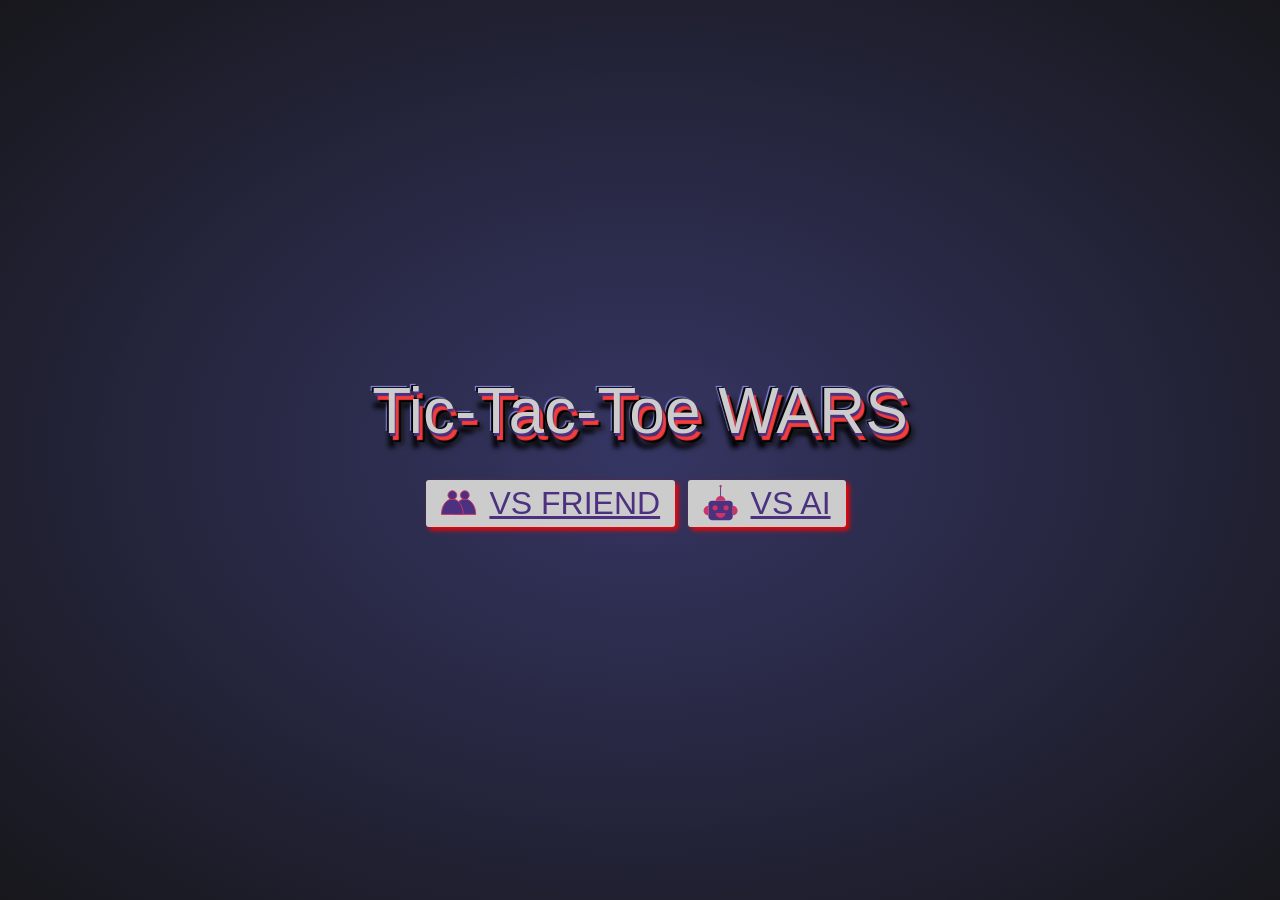
<file: index.html>
<!DOCTYPE html>
<html lang="en">

<head>
    <meta charset="UTF-8">
    <meta name="viewport" content="width=device-width, initial-scale=1.0">
    <link rel="stylesheet" href="style.css">
    <title>choose oppennt</title>
</head>

<body>
    <header>Tic-Tac-Toe WARS</header>
    <div id="buttons">
        <button id="human">
            <svg viewBox="0 0 36.2 25.3">
                <g>
                    <g>
                        <path d="M24.5 24.8 L35.7 24.8 C35.7 16.1 30.7 9 24.5 9 C18.3 9 13.3 16.1 13.3 24.8 Z"
                            style="stroke-miterlimit:10" class="acc3"/>
                        <path
                            d="M20 5 C20 2.5 22 0.5 24.5 0.5 C27 0.5 29 2.5 29 5 C29 7.4 27 9.5 24.5 9.5 C22 9.5 20 7.4 20 5 Z"
                            style="stroke-miterlimit:10" class="acc3"/>
                    </g>
                    <g>
                        <path d="M11.7 24.8 L22.9 24.8 C22.9 16.1 17.9 9 11.7 9 C5.5 9 0.5 16.1 0.5 24.8 Z"
                            style="stroke-miterlimit:10" class="acc3"/>
                        <path
                            d="M7.2 5 C7.2 2.5 9.3 0.5 11.7 0.5 C14.2 0.5 16.2 2.5 16.2 5 C16.2 7.4 14.2 9.5 11.7 9.5 C9.3 9.5 7.2 7.4 7.2 5 Z"
                            style="stroke-miterlimit:10" class="acc3"/>
                    </g>
                </g>
            </svg>

            VS FRIEND
        </button>
        <button id="AI">
            <svg viewBox="0 0 42 43.5">
                <g>
                    <path
                        d="M10.1 19.5 L31.9 19.5 C34.2 19.5 36 21.3 36 23.6 L36 39.4 C36 41.7 34.2 43.5 31.9 43.5 L10.1 43.5 C7.8 43.5 6 41.7 6 39.4 L6 23.6 C6 21.3 7.8 19.5 10.1 19.5 Z"
                        class="acc2" />
                    <path d="M36 31.5 L36 37.5 C39.3 37.5 42 34.8 42 31.5 C42 28.2 39.3 25.5 36 25.5 Z" class="acc1" />
                    <path d="M6 31.5 L6 25.5 C2.7 25.5 0 28.2 0 31.5 C0 34.8 2.7 37.5 6 37.5 Z" class="acc1" />
                    <path d="M21 19.5 L27 19.5 C27 16.2 24.3 13.5 21 13.5 C17.7 13.5 15 16.2 15 19.5 Z" class="acc1" />
                    <path d="M21 34.5 L15 34.5 C15 37.8 17.7 40.5 21 40.5 C24.3 40.5 27 37.8 27 34.5 Z" class="acc1" />
                    <path
                        d="M24.5 28.2 C24.5 26.4 25.9 24.9 27.8 24.9 C29.6 24.9 31.1 26.4 31.1 28.2 C31.1 30 29.6 31.5 27.8 31.5 C25.9 31.5 24.5 30 24.5 28.2 Z"
                        class="acc1" />
                    <path
                        d="M10.9 28.2 C10.9 26.4 12.4 24.9 14.2 24.9 C16.1 24.9 17.5 26.4 17.5 28.2 C17.5 30 16.1 31.5 14.2 31.5 C12.4 31.5 10.9 30 10.9 28.2 Z"
                        class="acc1" />
                    <path d="M20.5 1.5 L20.5 14 L21.5 14 L21.5 1.5 Z"
                        style="stroke:hsl(260, 45%, 35%);stroke-width:0.1;stroke-miterlimit:10" class="acc2" />
                    <path
                        d="M19.5 1.5 C19.5 0.7 20.2 0 21 0 C21.8 0 22.5 0.7 22.5 1.5 C22.5 2.3 21.8 3 21 3 C20.2 3 19.5 2.3 19.5 1.5 Z"
                        class="acc1" />
                </g>
            </svg>
            VS AI
        </button>
    </div>
    <script src="app.js"></script>
</body>

</html>
</file>
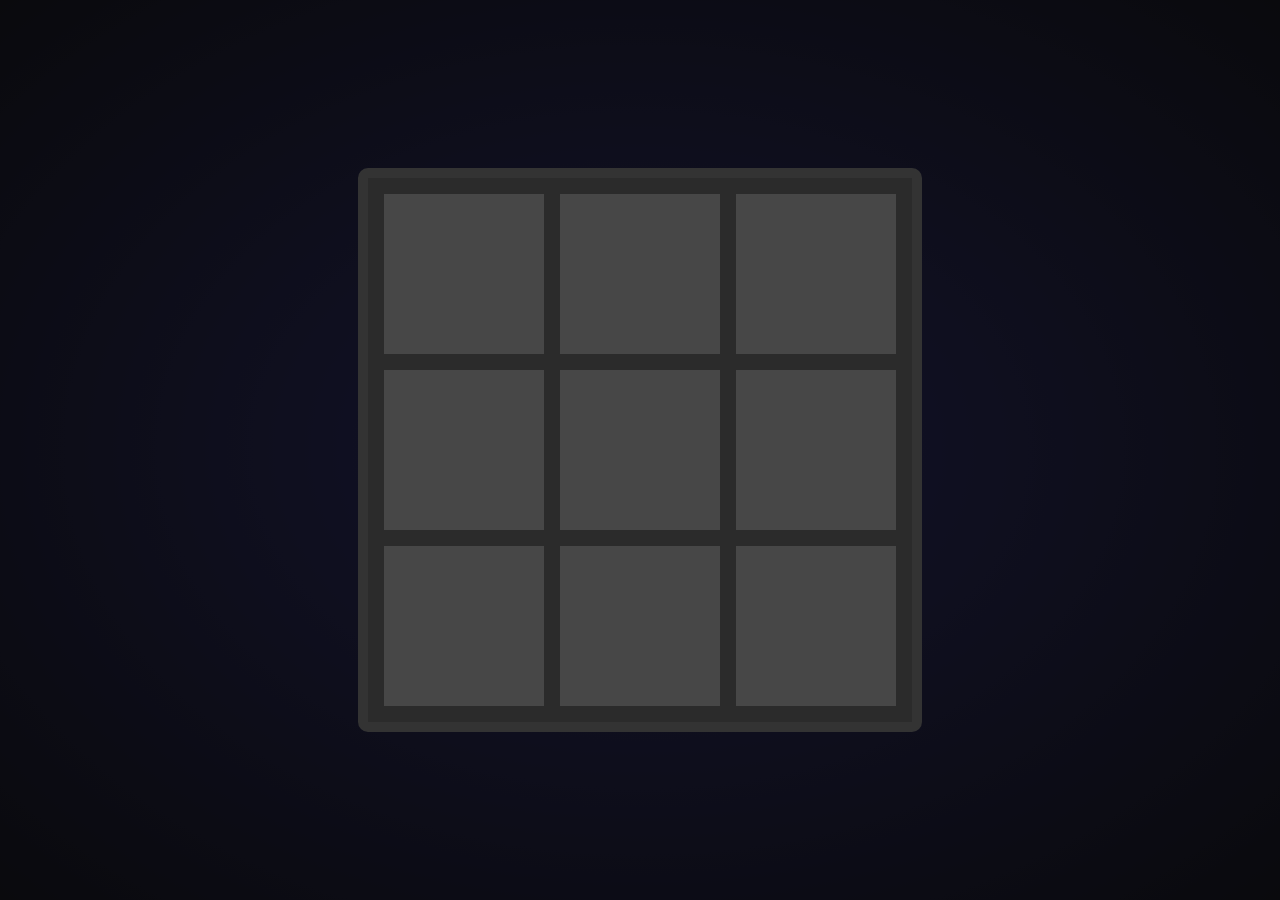
<file: game.html>
<!DOCTYPE html>
<html lang="en">
<head>
    <meta charset="UTF-8">
    <meta name="viewport" content="width=device-width, initial-scale=1.0">
    <title>tic tac toe</title>
    <link rel="stylesheet" href="game.css">
</head>
<body>
    <audio src="sounds/850090__lbrady240__pop04.wav" preload="auto" id="popup-sound"></audio>
    <audio src="sounds/789793__quatricise__pop-4.wav" preload="auto" id="click-sound"></audio>
    <audio src="sounds/351809__plasterbrain__press-start-phoenix-wright.ogg" preload="auto" id="start-sound"></audio>
    <div class="grid-container">
        <div class="grid-item" x="0" y="0" id="1"></div>
        <div class="grid-item" x="0" y="1" id="2"></div>
        <div class="grid-item" x="0" y="2" id="3"></div>
        <div class="grid-item" x="1" y="0" id="4"></div>
        <div class="grid-item" x="1" y="1" id="5"></div>
        <div class="grid-item" x="1" y="2" id="6"></div>
        <div class="grid-item" x="2" y="0" id="7"></div>
        <div class="grid-item" x="2" y="1" id="8"></div>
        <div class="grid-item" x="2" y="2" id="9"></div>
    </div>
    <div id="shadow"></div>
    <div id="popup">
        <div style="grid-area: score;">
            <label id="scorex" ></label>
            <label style="text-shadow: 5px 5px 3px blueviolet">vs</label>
            <label id="scoreo" ></label>
        </div>
        <p id="winner" style="grid-area: winner;"></p><br>
        <button id="exit" style="grid-area: exit;">
            <svg viewBox="0 0 898.2 974.9">
                <path
                    d="M509.9 503.5 L381 22.6 L861.9 151.5 L774 239.4 C924.2 409.5 918 669.4 755.3 832 C586.2 1001.2 312 1001.2 142.8 832 C-26.3 662.9 -26.3 388.7 142.8 219.6 L294.9 371.7 C210.2 456.7 210.3 594.3 295.2 679.2 C380.2 764.2 518 764.2 603 679.2 C681.4 600.8 687.5 477.5 621.2 392.1 Z"
                    style="stroke-width:32;stroke-miterlimit:10" />
            </svg>
            new game
        </button>
        <button id="continue" style="grid-area: play;">
            <svg  viewBox="0 0 83.8 94.9">
                    <path d="M4 79.5 L4 15.4 C4 6.5 13.7 1.1 21.3 5.7 L74.3 37.7 C81.7 42.1 81.7 52.8 74.3 57.2 L21.3 89.2 C13.7 93.8 4 88.4 4 79.5 Z"
                        style="stroke-width:8;stroke-miterlimit:10" />
            </svg>
            play again
        </button>
    </div>
    <script src="game.js" type="module"></script>
</body>
</html>
</file>
<file: style.css>
*{
    box-sizing: border-box;
    margin: 0;
}
body{
    display: flex;
    justify-content: center;
    align-items: center;
    flex-direction: column;
    row-gap: 2rem;
    height: 100vh;
    padding: 1em;
    background-image: radial-gradient(hsl(240,30%,30%),hsl(240,10%,10%));
    font-family: Impact, Haettenschweiler, 'Arial Narrow Bold', sans-serif;
}
button{
    display: inline-flex;
    gap: 0.8rem;
    align-items: center;
    font-size: 2rem;
    font-family: Impact, Haettenschweiler, 'Arial Narrow Bold', sans-serif;
    padding: 5px 15px;
    margin-right: 0.5rem;
    color: hsl(260, 45%, 35%);
    background-color: hsl(0, 0%, 80%);
    text-decoration:underline;
    border: none;
    box-shadow: 3px 3px 5px red;
    border-radius: 3px;
    cursor: pointer;
    transition: all 0.3s ease-in-out 0.1s;
}
button:hover{
    padding: 10px 25px;
    box-shadow:5px 5px 10px blue;
    color: hsl(340, 60%, 50%);
}
button:active{
    box-shadow:3px 3px 5px hsl(240, 100%, 50%) ;
}
header{
    font-size: 4rem;
    color: hsl(0, 0%, 80%);
    text-shadow: 1px 3px 1px hsl(260, 45%, 35%),
    4px 7px 1px hsl(0, 90%, 60%) ,
    6px 9px 1px hsl(240, 100%, 0%),
    -2px -1px 1px hsl(240, 100%, 0%),
    9px 12px 5px hsl(240,10%,10%),
    -3px -2px 1px hsl(240,100%,80%),
    0 15px 5px hsl(240, 100%, 0%)
    ;
}
svg{
    width: 2.2rem;
    height: 2.2rem;

}
.acc1{
    fill:hsl(340, 60%, 50%) ;
}
.acc2{
    fill:hsl(260, 45%, 35%) ;
}
.acc3{
    fill:hsl(260, 45%, 35%);
    stroke: hsl(340, 60%, 50%);
}
@media(max-width:1000px){
    body{
        row-gap: 4rem;
    }
    header{
        font-weight: bold;
        text-align: center;
    }
    button{
        padding: 0.5em;
        font-size: 1.5rem;
        margin-right: 1rem;
        margin-bottom: 2rem;
    }
    button:hover{
        padding:10px 15px;
    }
}
</file>
<file: game.css>
*{
    box-sizing: border-box;
    margin: 0;
}
body{
    display: flex;
    justify-content: center;
    align-items: center;
    height: 100vh;
    padding: 1em;
    background-image: radial-gradient(hsl(240,40%,40%),hsl(240,15%,15%));
    color: hsl(0, 0%, 70%);
    font-family: Impact, Haettenschweiler, 'Arial Narrow Bold', sans-serif;
}
.grid-container{
    display: grid;
    text-align: center;
    grid-template-columns: 10em 10em 10em;
    grid-template-rows: 10em 10em 10em ;
    grid-gap: 1em;
    border: solid hsl(0, 0%, 20%) 10px;
    border-radius: 10px;
    padding:1em;
    background-color: hsl(0, 0%, 17%);
    transition: border-color 0.3s ease-out;
}
.grid-item{
    background-color: hsl(0, 0%, 28%);
    font-size: 4em;
    padding: 0.5em;
    cursor: pointer;
    transition: transform 0.3s ease-out ;
}
.grid-item:hover{
    transform: translateY(-10px);
}
.usable:active{
    transform: scale(0.7);
}
#shadow{
    z-index: -1;
    background-color: hsla(0, 0%, 0%,70%);
    position: absolute;
    width:100%;
    height: 100%;
    transition: z-index 0.3s  ease-in 0.1s;
}
#popup{
    padding: 1rem;
    display: grid;
    justify-items: center;
    grid-template-columns: 1fr 1fr 1fr 1fr;
    grid-template-areas: 
    "score score score score "
    "winner winner winner winner"
    "exit exit play play";
    gap: 0.5rem;
    z-index: -2;
    position: absolute;
    background-color: hsla(0, 0%, 20%);
    width: 30rem;
    height: 20rem;
    font-size:2.5rem;
    border-radius: 10px;
    border: outset black 10px;
    transition: z-index 0.3s  ease-in 0.1s;
}
#popup div label{
    font-size: 6.5rem;
}
#popup p{
    text-shadow: 5px 5px 3px blue;
}
#popup button{
    text-wrap: nowrap;
    padding: 0.3em;
    margin: 1rem;
    display: flex;
    align-items: center;
    gap: 5px;
    font-size: 1.4rem;
    font-family: Impact, Haettenschweiler, 'Arial Narrow Bold', sans-serif;
    color: hsl(240, 100%, 50%);
    border: none;
    box-shadow: 3px 3px 5px red;
    border-radius: 3px;
    cursor: pointer;
    transition: all 0.3s ease-in-out 0.1s;
}
#popup button:hover{
    padding:0 25px ;
    scale: 1.1;
}
#popup button:active{
    box-shadow:3px 3px 5px hsl(240, 100%, 50%) ;
    color: hsl(0, 100%, 50%);
    transition-duration: 0.1s;
}
#popup button:active svg{
    fill: red;
    stroke: blue;
}
#popup button svg{
    width: 2rem;
    height: 2rem;
    fill: hsl(240, 100%, 50%);
    stroke: hsl(0, 100%, 50%);
    flex-shrink: 0;

}
#scorex{
    text-shadow: 5px 5px 3px hsl(0, 100%, 50%) ;
}
#scoreo{
    text-shadow: 5px 5px 3px hsl(259, 100%, 50%)
}
@media(max-width:700px){
    #popup{
        width:100vw;
        height: 80vw;
        font-size: 7vw;
    }
    #popup button{
        font-size: 0.8em;
    }
    .grid-container{
        border-width: 1.5vw;
        padding: 1.5vw; 
        grid-template-columns: repeat(3, 30vw);
        grid-template-rows: repeat(3, 30vw);
        grid-gap: 1.5vw;

    }
    .grid-item{
        display: flex;
        align-items: center;
        justify-content: center;
        font-size: 15vw;
        padding: 1.5vw;
    }
    .grid-item:hover{
        transform: translateY(-1vw);
    }
    .usable:active{
        transform: scale(0.7);
    }
}
</file>
